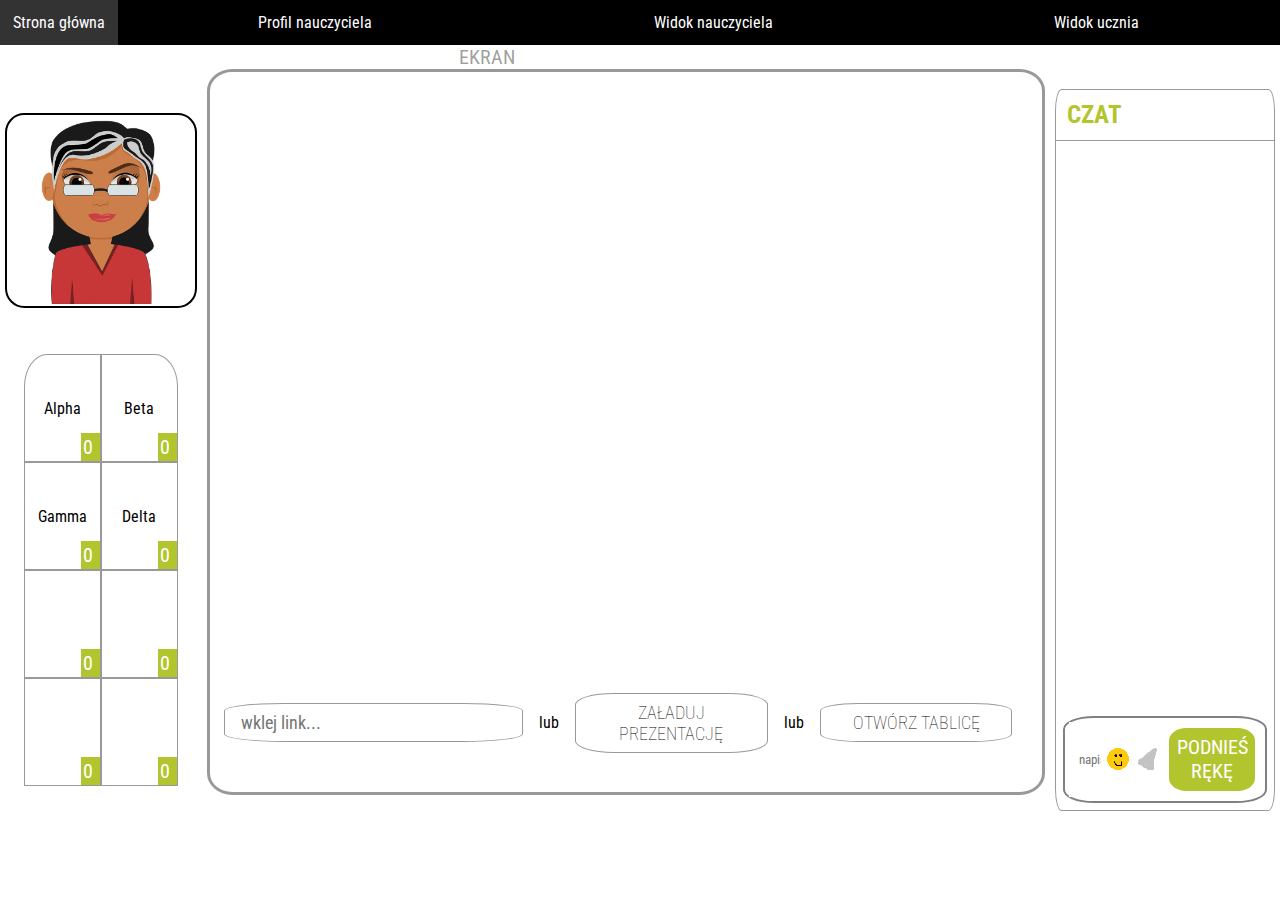
<file: lessonView.html>
<!DOCTYPE html>
<html lang="en">
<head>
    <meta charset="UTF-8">
    <meta name="viewport" content="width=device-width, initial-scale=1.0">
    <link rel="stylesheet" href="../index.css">
    <link rel="stylesheet" href="../stylesheets/lessonView.css">
    <title>KoronaEdu | Lekcja</title>
</head>
<body>
    <nav>
        <ul>
            <li><a href="../index.html">Strona główna</a></li>
            <li><a href="./teacher-profile.html">Profil nauczyciela</a></li>
            <li><a href="./lessonView.html">Widok nauczyciela</a></li>
            <li><a href="./studentView.html">Widok ucznia</a></li>
        </ul>
    </nav>
    <section id="main">
         <div class="userVideo">
            <div class="teacher"></div>
            <div class="studentTab">
            <div class="student">
                <span class="name"></span>
                <span class="result">0</span>
            </div>
            <div class="student">
                <span class="name"></span>
                <span class="result">0</span>
            </div>
            <div class="student">
                <span class="name"></span>
                <span class="result">0</span>
            </div>
            <div class="student">
                <span class="name"></span>
                <span class="result">0</span>
            </div>
            <div class="student">
                <span class="name"></span>
                <span class="result">0</span>
            </div>
            <div class="student">
                <span class="name"></span>
                <span class="result">0</span>
            </div>
            <div class="student">
                <span class="name"></span>
                <span class="result">0</span>
            </div>
            <div class="student">
                <span class="name"></span>
                <span class="result">0</span>
            </div>
        </div>
        </div>
        <div class="screenBox">
            <p>Ekran</p>
            <div class="screen"></div>
            <div class="menu">
            <input type="text" placeholder="wklej link...">
            lub
            <button class="loadPres">Załaduj prezentację</button>
            lub
            <button class="openTable">Otwórz tablicę</button>
        </div>
        </div>
        <div class="chat">
            <p>Czat</p>
            <div class="chatScreen"></div>
            <ul>
                <li> <span class="message15"></span></li> 
                <li> <span class="message14"></span></li> 
                <li> <span class="message13"></span></li> 
                <li> <span class="message12"></span></li> 
                <li> <span class="message11"></span></li> 
                <li> <span class="message10"></span></li> 
                <li> <span class="message9"></span></li> 
                <li> <span class="message8"></span></li> 
            	<li> <span class="message7"></span> </li>
            	<li> <span class="message6"></span></li> 
                <li> <span class="message5"></span></li> 
                <li> <span class="message4"></span></li> 
                <li> <span class="message3"></span></li> 
                <li> <span class="message2"></span></li> 
                <li> <span class="message1"></span></li> 
            	<li> <span class="message0"></span> </li>
            </ul>
	    <div class="chatInput">
            <input type="text" placeholder="napisz coś..." id = "message" onkeydown = "if (event.keyCode==13) document.getElementById('send').click()">
            <button class="emote">
            </button>
            <button class="arrow" id = "send" onclick = "send_message(get_message())">
            </button>
            <button class="handRaise">Podnieś rękę</button>
        </div>
    </section>
    <script src="../script/lesson-view.js"></script>
</body>
</html>
</file>
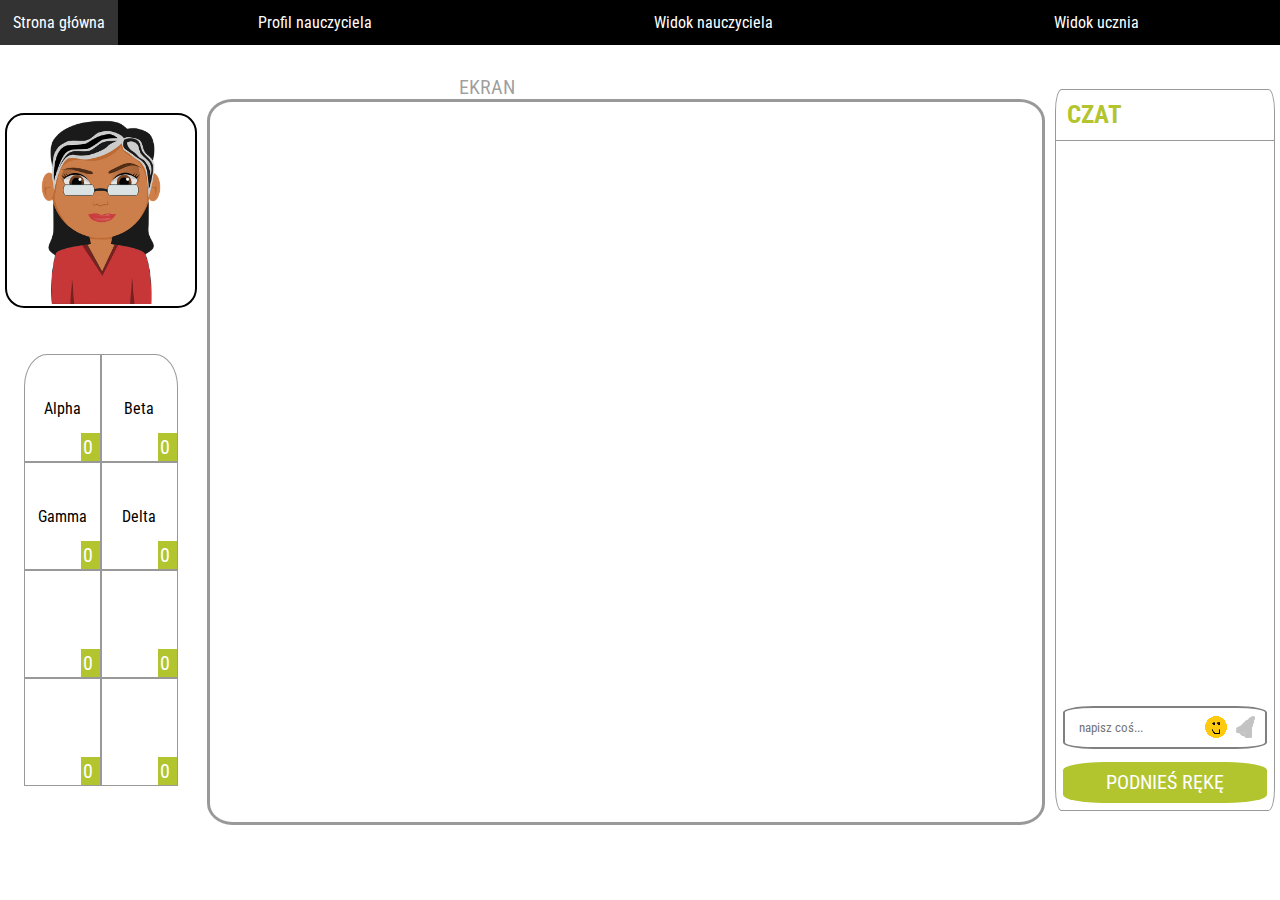
<file: pages/lessonView.html>
<!DOCTYPE html>
<html lang="en">
<head>
    <meta charset="UTF-8">
    <meta name="viewport" content="width=device-width, initial-scale=1.0">
    <link rel="stylesheet" href="../index.css">
    <link rel="stylesheet" href="../stylesheets/lessonView.css">
    <title>KoronaEdu | Lekcja</title>
</head>
<body onload="possibility()">
    <nav>
        <ul>
            <li><a href="../index.html">Strona główna</a></li>
            <li><a href="./teacher-profile.html">Profil nauczyciela</a></li>
            <li><a href="./teacher-view.html">Widok nauczyciela</a></li>
            <li><a href="./student-view.html">Widok ucznia</a></li>
        </ul>
    </nav>
    <section id="main">
         <div class="userVideo">
            <div class="teacher"></div>
            <div class="studentTab">
            <div class="student" id="1">
                <span class="name"></span>
                <span class="result">0</span>
            </div>
            <div class="student" id="2">
                <span class="name"></span>
                <span class="result">0</span>
            </div>
            <div class="student" id="3">
                <span class="name"></span>
                <span class="result">0</span>
            </div>
            <div class="student" id="4">
                <span class="name"></span>
                <span class="result">0</span>
            </div>
            <div class="student" id="5">
                <span class="name"></span>
                <span class="result">0</span>
            </div>
            <div class="student" id="6">
                <span class="name"></span>
                <span class="result">0</span>
            </div>
            <div class="student" id="7">
                <span class="name"></span>
                <span class="result">0</span>
            </div>
            <div class="student" id="8">
                <span class="name"></span>
                <span class="result">0</span>
            </div>
        </div>
        </div>
        <div class="screenBox">
            <p>Ekran</p>
            <div class="screen"></div>
        </div>
        <div class="chat">
            <p>Czat</p>
            <div class="chatScreen"></div>
            <div class="chatInput">
            <input type="text" placeholder="napisz coś...">
            <button class="emote">
            </button>
            <button class="arrow">
            </button>
        </div>
            <button class="handRaise">Podnieś rękę</button>
        </div>
    </section>
    <script src="../script/lesson-view.js"></script>
</body>
</html>
</file>
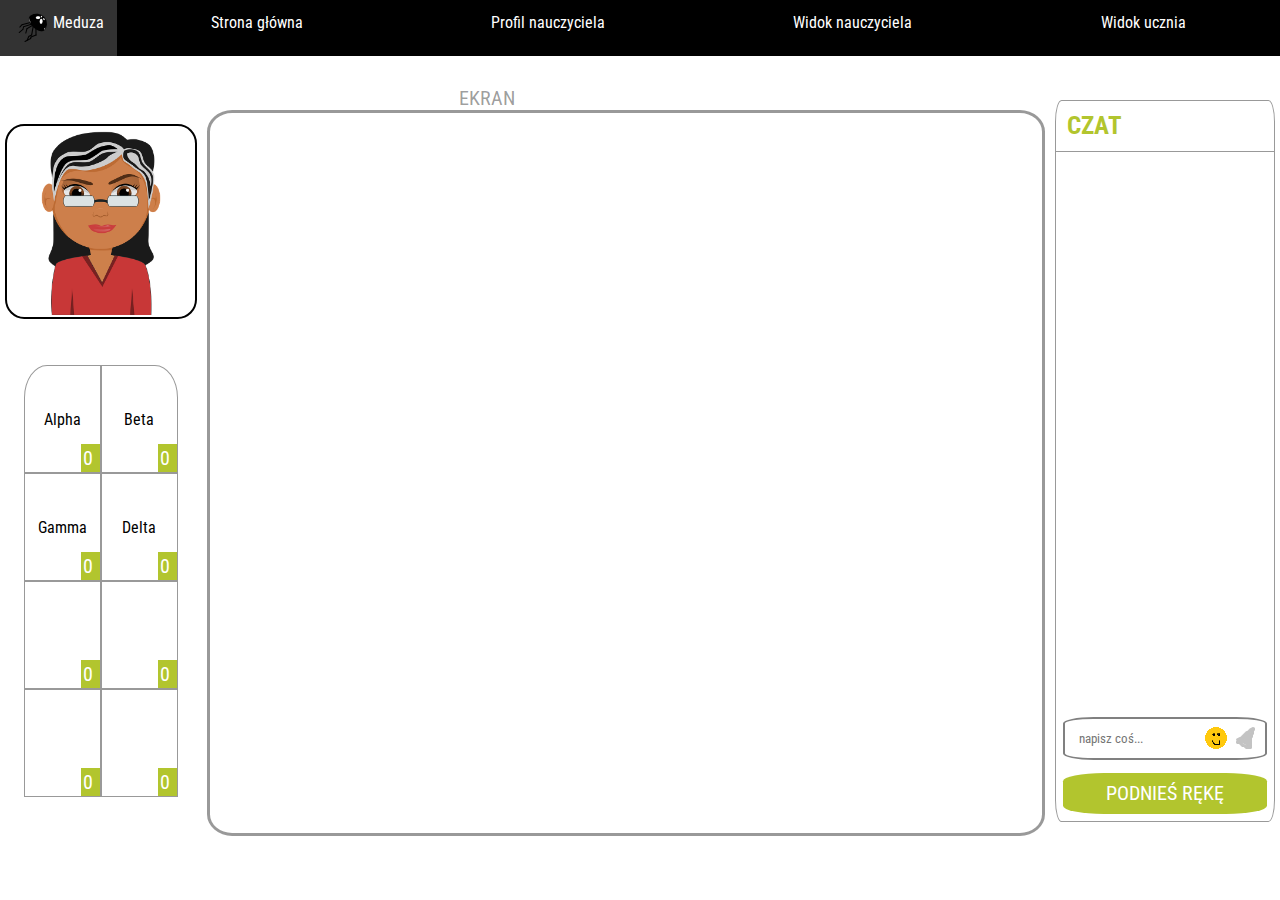
<file: pages/student-view.html>
<!DOCTYPE html>
<html lang="en">
<head>
    <meta charset="UTF-8">
    <meta name="viewport" content="width=device-width, initial-scale=1.0">
    <link rel="stylesheet" href="../index.css">
    <link rel="stylesheet" href="../stylesheets/lessonView.css">
    <title>KoronaEdu | Lekcja</title>
</head>
<body>
    <nav>
        
        <ul>
            <li><div class="logo"></div><p>Meduza</p> </li>
            <li><a href="../index.html">Strona główna</a></li>
            <li><a href="./teacher-profile.html">Profil nauczyciela</a></li>
            <li><a href="./teacher-view.html">Widok nauczyciela</a></li>
            <li><a href="./student-view.html">Widok ucznia</a></li>
        </ul>
    </nav>
    <section id="main">
         <div class="userVideo">
            <div class="teacher"></div>
            <div class="studentTab">
            <div class="student">
                <span class="name"></span>
                <span class="result">0</span>
            </div>
            <div class="student">
                <span class="name"></span>
                <span class="result">0</span>
            </div>
            <div class="student">
                <span class="name"></span>
                <span class="result">0</span>
            </div>
            <div class="student">
                <span class="name"></span>
                <span class="result">0</span>
            </div>
            <div class="student">
                <span class="name"></span>
                <span class="result">0</span>
            </div>
            <div class="student">
                <span class="name"></span>
                <span class="result">0</span>
            </div>
            <div class="student">
                <span class="name"></span>
                <span class="result">0</span>
            </div>
            <div class="student">
                <span class="name"></span>
                <span class="result">0</span>
            </div>
        </div>
        </div>
        <div class="screenBox">
            <p>Ekran</p>
            <div class="screen"></div>
        </div>
        <div class="chat">
            <p>Czat</p>
            <div class="chatScreen"></div>
            <ul>
            </ul>
            <div class="chatInput">
                <input type="text" placeholder="napisz coś..." id = "message" onkeydown = "if (event.keyCode==13) document.getElementById('send').click()">
                <button class="emote">
                </button>
                <button class="arrow" id = "send">
                </button>
        </div>
            <button class="handRaise">Podnieś rękę</button>
        </div>
    </section>
    <script src="../script/lesson-view.js"></script>
    <script src="../script/chatStudent.js"></script>
    <script src="../script/student-view.js"></script>
</body>
</html>
</file>
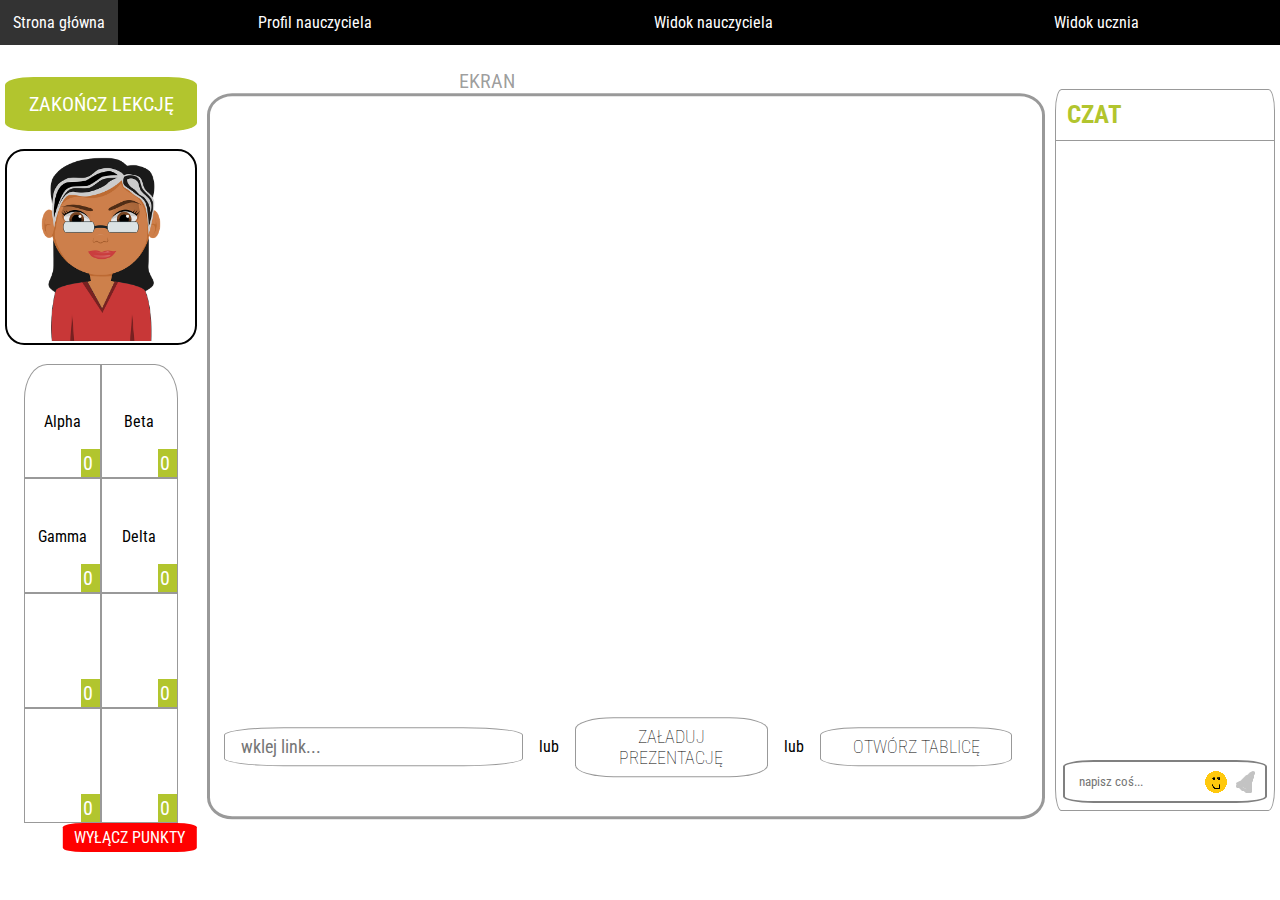
<file: pages/studentView.html>
<!DOCTYPE html>
<html lang="en">
<head>
    <meta charset="UTF-8">
    <meta name="viewport" content="width=device-width, initial-scale=1.0">
    <link rel="stylesheet" href="../index.css">
    <link rel="stylesheet" href="../stylesheets/lessonView.css">
    <link rel="stylesheet" href="../stylesheets/teacherView.css">
    <title>KoronaEdu | Lekcja</title>
</head>
<body>
    <nav>
        <ul>
			<li><a href="../index.html">Strona główna</a></li>
            <li><a href="./teacher-profile.html">Profil nauczyciela</a></li>
            <li><a href="./teacher-view.html">Widok nauczyciela</a></li>
            <li><a href="./student-view.html">Widok ucznia</a></li>
        </ul>
    </nav>
    <section id="main">
         <div class="userVideo">
             <button>Zakończ lekcję</button>
            <div class="teacher"></div>
            <div class="studentTab">
            <div class="student" id="1">
                <span class="name"></span>
                <span class="result">0</span>
            </div>
            <div class="student" id="2">
                <span class="name"></span>
                <span class="result">0</span>
            </div>
            <div class="student" id="3">
                <span class="name"></span>
                <span class="result">0</span>
            </div>
            <div class="student" id="4">
                <span class="name"></span>
                <span class="result">0</span>
            </div>
            <div class="student" id="5">
                <span class="name"></span>
                <span class="result">0</span>
            </div>
            <div class="student" id="6">
                <span class="name"></span>
                <span class="result">0</span>
            </div>
            <div class="student" id="7">
                <span class="name"></span>
                <span class="result">0</span>
            </div>
            <div class="student" id="8">
                <span class="name"></span>
                <span class="result">0</span>
            </div>
            <button>Wyłącz punkty</button>
        </div>
        </div>
        <div class="screenBox">
            <p>Ekran</p>
            <div class="screen"></div>
            <div class="menu">
            <input type="text" placeholder="wklej link...">
            lub
            <button class="loadPres">Załaduj prezentację</button>
            lub
            <button class="openTable">Otwórz tablicę</button>
        </div>
        </div>
        <div class="chat">
            <p>Czat</p>
            <div class="chatScreen"></div>
            <div class="chatInput">
            <input type="text" placeholder="napisz coś...">
            <button class="emote">
            </button>
            <button class="arrow">
            </button>
        </div>
        </div>
    </section>
    <script src="../script/lesson-view.js"></script>
    <script src="../script/teacher-view.js"></script>
</body>
</html>
</file>
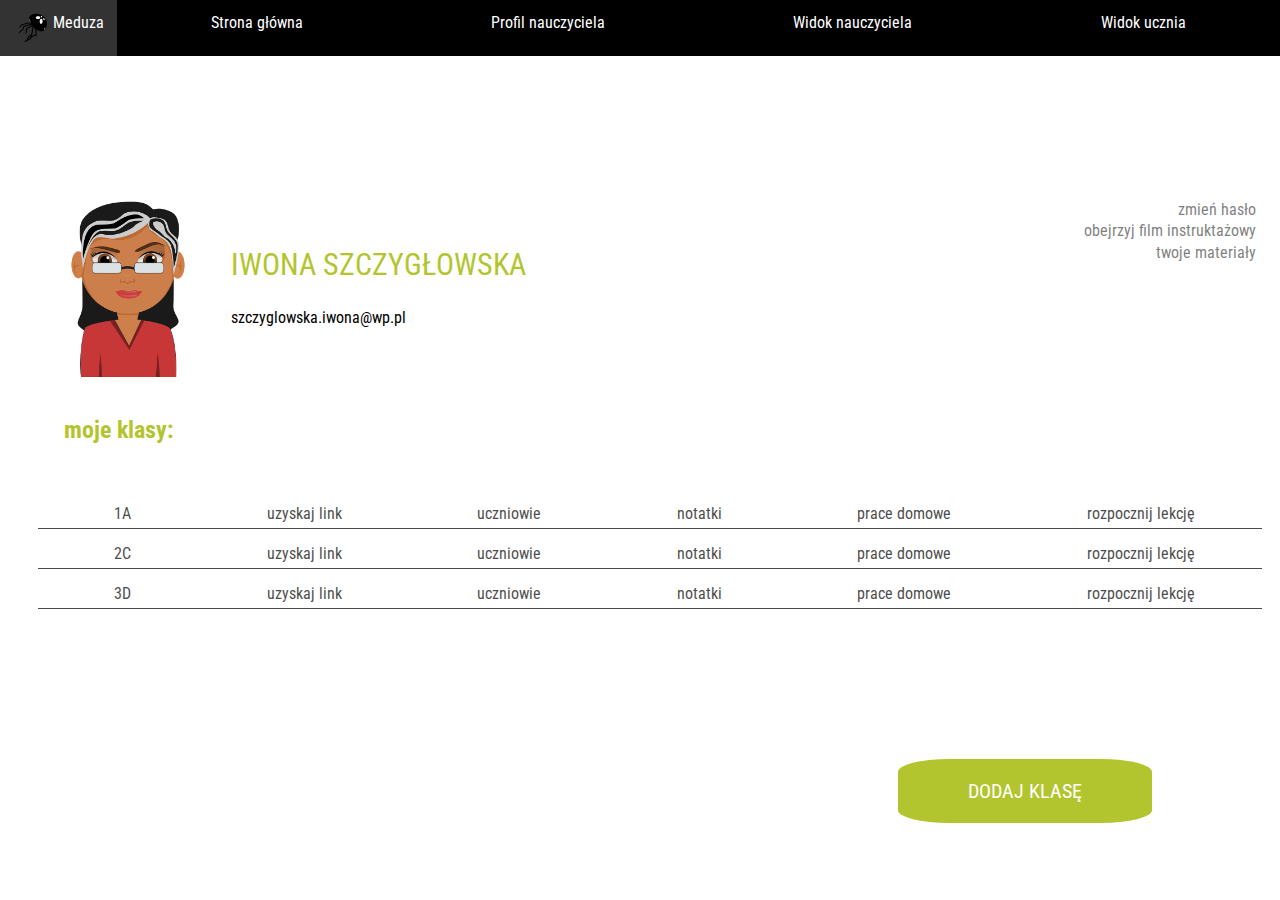
<file: pages/teacher-profile.html>
<!DOCTYPE html>
<html lang="en">
<head>
    <meta charset="UTF-8">
    <meta name="viewport" content="width=device-width, initial-scale=1.0">
    <link rel="stylesheet" href="../index.css">
    <link rel="stylesheet" href="../stylesheets/teacher-profile.css">
    <title>KoronaEdu | Profil Nauczyciela</title>
</head>
<body>
    <nav>
        <ul>
            <li><div class="logo"></div><p>Meduza</p> </li>
            <li><a href="../index.html">Strona główna</a></li>
            <li><a href="./teacher-profile.html">Profil nauczyciela</a></li>
            <li><a href="./teacher-view.html">Widok nauczyciela</a></li>
            <li><a href="./student-view.html">Widok ucznia</a></li>
        </ul>
    </nav>
    <section id="top">
        <div id="profile">
            <div class="photo"></div>
            <div class="info">
                <p></p>
                <p></p>
            </div>
        </div>
        <div class="settings">
            <ul>
                <li  id="disabledFunction">Zmień hasło</li>
                <li  id="disabledFunction">Obejrzyj film instruktażowy</li>
                <li  id="disabledFunction">Twoje materiały</li>
            </ul>
        </div>
    </section>
    <section id="lessonHub">
        <h2>moje klasy:</h2>
        <div class="list">
            <ul>
                <li>
                    <span>1A</span>
                    <span>uzyskaj link</span>
                    <span>uczniowie</span>
                    <span>notatki</span>
                    <span>prace domowe</span>
                    <span>rozpocznij lekcję</span>
                </li>
                <li>
                    <span>2C</span>
                    <span>uzyskaj link</span>
                    <span>uczniowie</span>
                    <span>notatki</span>
                    <span>prace domowe</span>
                    <span>rozpocznij lekcję</span>
                </li>
                <li>
                    <span>3D</span>
                    <span>uzyskaj link</span>
                    <span>uczniowie</span>
                    <span>notatki</span>
                    <span>prace domowe</span>
                    <span>rozpocznij lekcję</span>
                </li>
            </ul>
        </div>
    <div class="bottom">
            <button class="addClass">Dodaj klasę</button>
    </div>
    </section>
    <script src="../script/classes.js"></script>
    <script src="../script/teacher-profile.js"></script>
</body>
</html>
</file>
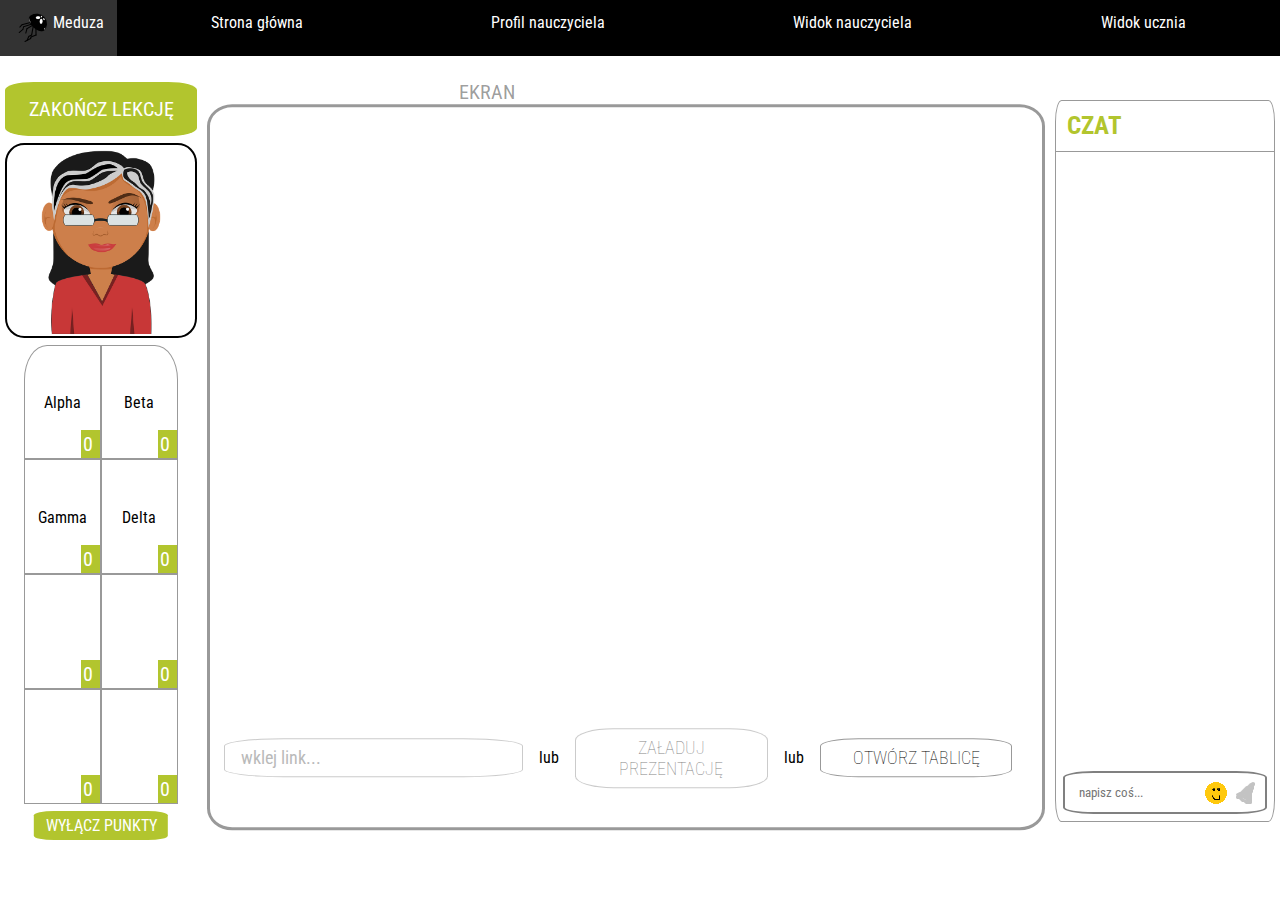
<file: pages/teacher-view.html>
<!DOCTYPE html>
<html lang="en">
<head>
    <meta charset="UTF-8">
    <meta name="viewport" content="width=device-width, initial-scale=1.0">
    <link rel="stylesheet" href="../index.css">
    <link rel="stylesheet" href="../stylesheets/lessonView.css">
    <link rel="stylesheet" href="../stylesheets/teacherView.css">
    <title>KoronaEdu | Lekcja</title>
</head>
<body>
    <nav>
        <ul>
            <li><div class="logo"></div><p>Meduza</p> </li>
            <li><a href="../index.html">Strona główna</a></li>
            <li><a href="./teacher-profile.html">Profil nauczyciela</a></li>
            <li><a href="./teacher-view.html">Widok nauczyciela</a></li>
            <li><a href="./student-view.html">Widok ucznia</a></li>
        </ul>
    </nav>
    <section id="main">
         <div class="userVideo">
             <button>Zakończ lekcję</button>
            <div class="teacher"></div>
            <div class="studentTab">
            <div class="student">
                <span class="name"></span>
                <span class="result">0</span>
            </div>
            <div class="student">
                <span class="name"></span>
                <span class="result">0</span>
            </div>
            <div class="student">
                <span class="name"></span>
                <span class="result">0</span>
            </div>
            <div class="student">
                <span class="name"></span>
                <span class="result">0</span>
            </div>
            <div class="student">
                <span class="name"></span>
                <span class="result">0</span>
            </div>
            <div class="student">
                <span class="name"></span>
                <span class="result">0</span>
            </div>
            <div class="student">
                <span class="name"></span>
                <span class="result">0</span>
            </div>
            <div class="student">
                <span class="name"></span>
                <span class="result">0</span>
            </div>
        </div>
        <button class="active">Wyłącz punkty</button>
        </div>
        <div class="screenBox">
            <p>Ekran</p>
            <div class="screen">
                <div class="toolbar">
                    <button class="pencil">Ołówek</button>
                    <button class="rubber">Gumka</button>
                </div>
                <canvas></canvas>
            </div>
            <div class="menu">
            <input type="text" placeholder="wklej link..."  id="disabledFunction">
            lub
            <button class="loadPres" id="disabledFunction">Załaduj prezentację</button>
            lub
            <button class="openTable">Otwórz tablicę</button>
        </div>
        </div>
        <div class="chat">
            <p>Czat</p>
            <div class="chatScreen"></div>
            <ul>
            </ul>
            <div class="chatInput">
                <input type="text" placeholder="napisz coś..." id = "message" onkeydown = "if (event.keyCode==13) document.getElementById('send').click()">
                <button class="emote">
                </button>
                <button class="arrow" id = "send">
                </button>
        </div>
        </div>
    </section>
    <script src="../script/lesson-view.js"></script>
    <script src="../script/teacher-view.js"></script>
    <script src="../script/chatTeacher.js"></script>
</body>
</html>
</file>
<file: index.css>
@import url('https://fonts.googleapis.com/css?family=Roboto+Condensed&display=swap');
* {
    margin: 0;
    font-family: 'Roboto Condensed', arial, sans-serif;
    outline: 0;
}

body {
    background-color: #fff;
}
li {
    list-style: none;
}

nav {
    background-color: #000;
    color: white;
}
nav ul {
    padding: 0;
    display: flex;
    flex-direction: row;
    justify-content: space-around;
}
nav li {
    
    padding: 1%;
    box-sizing: content-box;
    text-align: center;
    flex-grow: 1;
    cursor: pointer;
    transition: .2s;
}
nav li:first-child {
    flex-grow: 0;
    cursor: default;
    background-color: #333;
    display: flex;
    justify-content: center;
}
nav .logo {
    width: 30px;
    height: 30px;
    padding-right: 10px;
    background-size: stretch;
    background-position: center;
    background-repeat: no-repeat;
    background-image: url(img/logo.png);
}
nav li:hover {
    background-color: #333;
}
nav a {
    display: block;
    height: 100%;
    color: white;
    text-decoration: none;
}

#disabledFunction {
    opacity: .5;
    cursor: default;
}

.banner {
    background-image: url(img/background.jpg);
    background-size: cover;
    background-position: center;
    background-repeat: no-repeat;
    background-color: blue;
    height: 30vh;
}

#content {
    position: relative;
    display: flex;
    flex-direction: column;
    justify-content: space-around;
    align-items: center;
    left: 50%;
    height: 100vh;
    transform: translateX(-50%);
    width: 80vw;
}

#content h1 {
    margin: 3vh;
    text-align: center;
    text-transform: uppercase;
    color: #b2c52e;
}

#content .desc {
    text-align: justify;
}
#content button {
    position: absolute;
    bottom: -5vh;
    left: 50%;
    transform: translateX(-50%);
    color: white;
    display: block;
    margin-top: 5vh;
    font-size: 18px;
    padding: 20px 25px;
    border-style: none;
    border-radius: 20%;
    background-color: #b2c52e;
    text-transform: uppercase;
}

#content .imgBoard {
    display: flex;
    width: 60%;
    flex-wrap: wrap;
    justify-content: center;
    align-items: center;
}

#content .imgBoard div {
    flex-basis: 40%;
    height: 20vh;
}
#content .img1 {
    background-color: blue;
}
#content .img2 {
    background-color: yellow;
}
#content .img3 {
    background-color: red;
}
#content .img4 {
    background-color: green;
}

.downBanner {
    background-image: url(img/background.jpg);
    background-size: cover;
    background-position: center;
    background-repeat: no-repeat;
    margin-top: 10vh;
    background-color: blue;
    height: 30vh;
}
</file>
<file: stylesheets/lessonView.css>
#main {
    display: flex;
    height: 90vh;
    align-items: center;
    justify-content: space-around;
}

#main .userVideo {
    display: flex;
    flex-direction: column;
    justify-content: space-around;
    width: 15vw;
    height: 80vh;
}


#main .screen {
    width: 65vw;
    height: 80vh;
    border: 3px solid rgba(0,0,0,.4);
}


#main .chat {
    width: 17vw;
    height: 80vh;
    border: 1px solid rgba(0,0,0,.4);
}

.userVideo .teacher {
    flex-basis: calc(0.25 * 85vh);
    border-radius: 10%;
    border: 2px solid black;
    background-size: contain;
    background-position: center;
    background-repeat: no-repeat;
    background-image: url(../img/teacher.png);
}

.userVideo .studentTab {
    display: flex;
    justify-content: center;
    align-items: center;
    flex-wrap: wrap;
    height: 60%;
}

.userVideo .student {
    flex-basis: 40%;
    position: relative;
    height: calc(100% / 4);
    box-sizing: border-box;
    border: 1px solid rgba(0,0,0,.4);
}
.userVideo .student:nth-child(1) {
    border-top-left-radius: 30%;
}
.userVideo .student:nth-child(2) {
    border-top-right-radius: 30%;
}

.screenBox p {
    padding-left: 30%;
    color: rgba(0,0,0,.4);
    font-size: 20px;
    text-transform: uppercase;
}

.screenBox .screen {
    border-radius: 3%;
}

.chat {
    display: flex;
    flex-direction: column;
    border-radius: 3%;
}
.chat .chatScreen {
    flex-grow: 1;
}
.chat p {
    padding: 5%;
    color: #b2c52e;
    text-transform: uppercase;
    font-size: 25px;
    font-weight: bold;
    border-bottom: 1px solid rgba(0,0,0,.4);
}
.chat .chatInput {
    border: 2px solid gray;
    border-radius: 15%;
    padding: 2%;
    margin: 3%;
    display: flex;
}
.chat input {
    width: 80%;
    padding-left: 5%;
    border: 0;
}
.chat .emote, .chat .arrow {
    min-height: 30px;
    min-width: 30px;
    width: 10%;
    background-size: stretch;
    background-position: center;
    background-repeat: no-repeat;
    background-color: #fff;
    border-style: none;
    cursor: pointer;
}
.chat .emote {
    background-image: url(../img/emoji.png);
}
.chat .arrow {
    background-image: url(../img/arrow.png);
}

.chat .handRaise {
    margin: 3%;
    padding: 4%;
    border-radius: 20%;
    border-style: none;
    background-color: #b2c52e;
    color: white;
    text-transform: uppercase;
    font-size: 20px;
    cursor: pointer;
}

.screenBox .menu {
    padding: 0 2%;
    display: flex;
    align-items: center;
    justify-content: space-between;
    transform: translateY(-170%)
}
.screenBox .menu input {
    flex-basis: 30%;
    padding: 1%;
    font-size: 18px;
    margin-right: 2%;
    padding-left: 2%;
    border: 1px solid rgba(0,0,0,.4);
    border-radius: 20%;
    
}
.screenBox button {
    flex-basis: 20%;
}
.screenBox .menu * {
    flex-grow: 1;
}
.screenBox button {
    margin: 0 2%;
    padding: 1%;
    text-transform: uppercase;
    font-size: 18px;
    font-weight: lighter;
    border-style: none;
    background-color: #fff;
    border: 1px solid rgba(0,0,0,.4);
    border-radius: 20%;
    cursor: pointer;
}

.screen .clicker {
    display: none;
    width: 40px;
    height: 40px;
    position: relative;
    border-radius: 50%;
    background-color: red;
    transition: 2s;
    cursor: pointer;
}

.clicker.clicked {
    background-color: #b2c52e;
    opacity: 0;
}

.student span.name {
    position: relative;
    display: block;
    text-align: center;
    top: 50%;
    left: 50%;
    transform: translate(-50%, -50%);
}

.student span.result {
    display: block;
    padding: 2px 7px 2px 2px;
    background-color: #b2c52e;
    color: white;
    position: absolute;
    font-size: 20px;
    bottom: 0;
    right: 0;
}
.chat ul {
    padding: 0;
}
.chat li {
    padding: 10px;
}
.chat li span:nth-child(1) {
    color: blue;
}
</file>
<file: stylesheets/teacherView.css>
.screenBox {
    transform: translateY(3%);
}

#main .userVideo {
    height: 85vh;
}
.userVideo button  {
    display: block;
    border-style: none;
    background-color: #b2c52e;
    padding: 15px 5px;
    border-radius: 15%;
    text-transform: uppercase;
    font-size: 20px;
    color: white;
    cursor: pointer;
}

.userVideo button:last-child {
    display: block;
    position: relative;
    width: 70%;
    left: 50%;
    transform: translate(-50%);
    padding: 5px 2px;
    background-color: red;
    font-size: 16px;
}
.userVideo button:last-child.active {
    background-color: #b2c52e;
}
.screen {
    position: relative;
    transition: .2s;
}

.screen p {
    padding: 0;
    position: absolute;
    top: 50%;
    left: 50%;
    text-align: center;
    transform: translate(-50%, -50%);
    color: red;
}

.screen.disabled {
    z-index: 2;
    background-color: gray;
}

.screen .toolbar {
    opacity: 0;
    position: absolute;
    display: flex;
    align-items: center;
    flex-direction: column;
    justify-content: space-around;
    top: 50%;
    right: 0%;
    width: 7%;
    transform: translateY(-50%);
    background-color: rgba(0, 0, 0, .2);
    height: 50%;
    transition: .3s;
}

.screen .toolbar.active {
    opacity: 1;
}
.screen .toolbar button {
    display: none;
}

.screen .toolbar.active button {
    display: block;
    font-size: 13px;
    width: 80%;
}

.screen .toolbar.active button.active {
    background-color: #b2c52e;
    color: white
}

.screen canvas {
    display: none;
    position: absolute;
    top: 50%;
    left: 50%;
    width: 100%;
    height: 100%;
    transform: translate(-50%, -50%);
}
.screen .toolbar.toolbar.active+canvas {
    display: block;
    z-index: -1;
}
</file>
<file: stylesheets/teacher-profile.css>
section#top {
    height: 40vh;
    display: flex;
    align-items: flex-end;
    flex-grow: 1;
}

section#top #profile {
    display: flex;
    padding: 3%;
    width: 80%;
}

#profile .photo {
    
    width: 20vh;
    height: 20vh;
    overflow: hidden;
    background-size: contain;
    background-position: center;
    background-repeat: no-repeat;
    background-image: url(../img/teacher.png);
}

.photo img {
    display: block;
    width: 100%;
    height: 100%;
 
}
.info {
    display: flex;
    width: 50vw;
    flex-direction: column;
    justify-content: center;
}

.info p {
    margin: 2%;
}

.info p:first-child {
    font-size: 30px;
    text-transform: uppercase;
    color: #b2c52e;
}

.settings {
    margin-right: 5vw;
    width: 20vw;
    height: 60%;
  
}

.settings ul {
    display: flex;
    flex-direction: column;
    justify-content: flex-start;
    width: 100%;
    height: 100%;

}
.settings li {
    cursor: pointer;
    text-align: right;
    flex-basis: 10%;
    text-transform: lowercase;
    opacity: .7;
    transition: .3s;
}

.settings li:hover {
    text-decoration: underline;
}

#lessonHub .list {
    margin: 5vh 2vw 0 3vw;
    min-height: 30vh;
}
.list ul {
    opacity: .7;
    padding: 0;
}

.list li {
    display: flex;
    justify-content: space-around;
    width: 100%;
    border-bottom: 1px solid black;
    padding: 15px 0 5px 8px;
}

.list span {
    cursor: pointer;
}
#lessonHub h2 {
    display: block;
    padding: 0;
    margin: 0 5vw;
    color: #b2c52e;
}

#lessonHub .bottom {
    padding: 0 10vw;
    text-align: right;
}
#lessonHub .addClass {
   display: inline;
   padding: 20px 70px;
   background-color: #b2c52e;
   border-style: none;
   text-transform: uppercase;
   color: white;
   font-size: 20px;
   border-radius: 20%;
   cursor: pointer;
}
</file>
